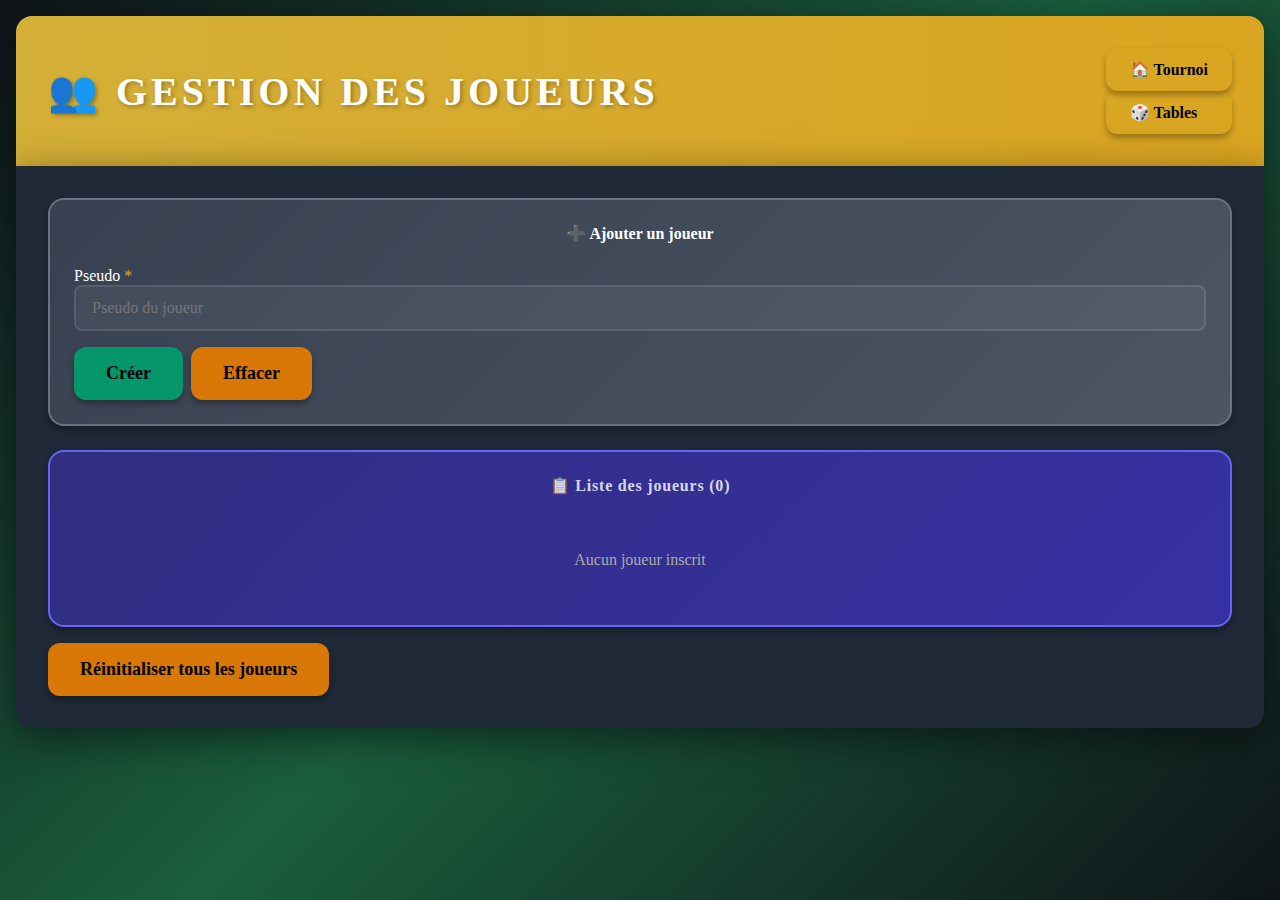
<file: joueurs.html>
<!DOCTYPE html>
<html lang="fr">
<head>
  <meta charset="utf-8" />
  <meta name="viewport" content="width=device-width,initial-scale=1" />
  <title>Joueurs - Gestionnaire de Tournoi</title>
  <link rel="stylesheet" href="style.css" />
  <link rel="stylesheet" href="joueurs.css" />
</head>
<body>
  <!-- Pop-up notification -->
  <div id="popup" class="popup"></div>

  <div class="container">
    <header class="tournament-header">
      <div class="header-content">
        <div>
          <h1>👥 GESTION DES JOUEURS</h1>
        </div>
        <div class="header-actions">
          <a class="btn" href="index.html">🏠 Tournoi</a>
          <a class="btn" href="tables.html">🎲 Tables</a>
        </div>
      </div>
    </header>

    <main class="main-content">
      <div class="card card-chips">
        <div class="card-title">➕ Ajouter un joueur</div>
        <form id="createPlayerForm">
          <label for="pseudo">Pseudo <span style="color:var(--color-secondary)">*</span></label>
          <input id="pseudo" name="pseudo" required placeholder="Pseudo du joueur" autocomplete="off" />
          <div style="margin-top:1rem; display:flex; gap:0.5rem;">
            <button class="btn btn-play" type="submit">Créer</button>
            <button class="btn btn-reset" id="btnClear" type="button">Effacer</button>
          </div>
        </form>
      </div>

      <div class="card card-stats" style="margin-top:1.5rem;">
        <div class="card-title">📋 Liste des joueurs (<span id="playerCount">0</span>)</div>
        <div id="playersList"></div>
      </div>

      <div style="margin-top:1rem; text-align:center;">
        <button class="btn btn-reset" id="btnReset">Réinitialiser tous les joueurs</button>
      </div>
    </main>
  </div>

  <script src="config.js"></script>
  <script src="joueurs.js"></script>
</body>
</html>
</file>
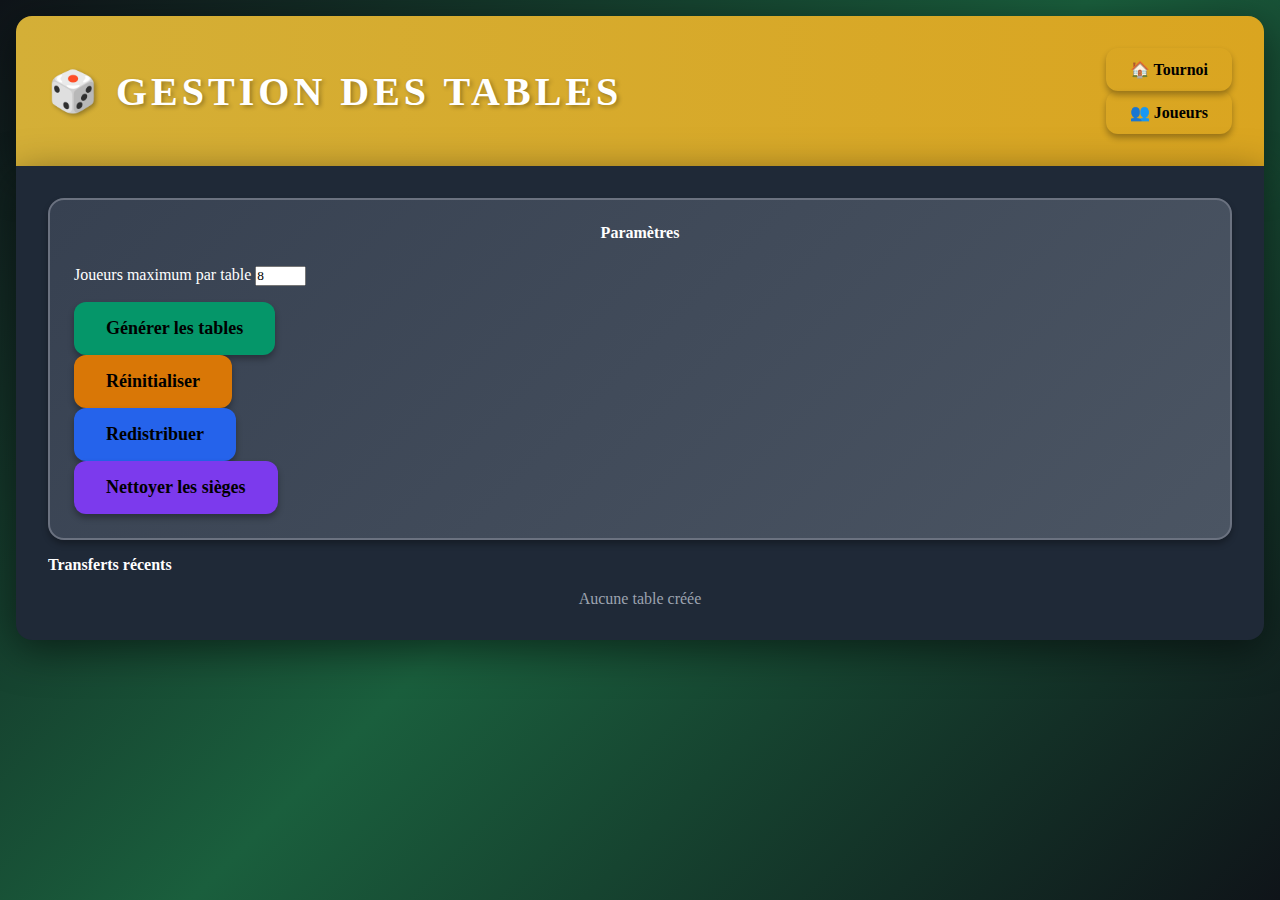
<file: tables.html>
<!DOCTYPE html>
<html lang="fr">
<head>
  <meta charset="utf-8" />
  <meta name="viewport" content="width=device-width,initial-scale=1" />
  <title>Tables - Gestionnaire de Tournoi</title>
  <link rel="stylesheet" href="style.css" />
  <link rel="stylesheet" href="tables.css" />
</head>
<body>
  <div class="container">
    <header class="tournament-header">
      <div class="header-content">
        <div>
          <h1>🎲 GESTION DES TABLES</h1>
        </div>
        <div class="header-actions">
          <a class="btn" href="index.html">🏠 Tournoi</a>
          <a class="btn" href="joueurs.html">👥 Joueurs</a>
        </div>
      </div>
    </header>

    <main class="main-content">
      <div class="card card-chips">
        <div class="card-title">Paramètres</div>
        <label for="playersPerTable">Joueurs maximum par table</label>
        <input id="playersPerTable" type="number" value="8" min="2" max="12" />
        <div style="margin-top:1rem;">
          <button class="btn btn-play" onclick="generateTables()">Générer les tables</button>
          <button class="btn btn-reset" onclick="resetTables()">Réinitialiser</button>
          <button class="btn btn-next" onclick="redistributeTables()">Redistribuer</button>
          <button class="btn" style="background: #7c3aed;" onclick="cleanTablesFromEliminatedPlayers()">Nettoyer les sièges</button>
        </div>
      </div>

      <div id="autoFinalMessage" style="display:none; margin-top:1rem; text-align:center;">🏆 Table finale créée</div>
      <div id="transferLog" style="margin-top:1rem;">
        <div style="font-weight:600; margin-bottom:0.5rem;">Transferts récents</div>
        <div id="transferLogEntries" style="color:var(--color-text-muted);"></div>
      </div>

      <div id="tablesContainer" style="margin-top:1rem;"></div>

      <div id="emptyState" style="margin-top:1rem; text-align:center; color:var(--color-text-muted);">Aucune table créée</div>

    </main>
  </div>

  <script src="tables.js"></script>
</body>
</html>
</file>
<file: style.css>
/* =========================================
   FICHIER: style.css
   Description: Styles pour le gestionnaire de tournoi de poker
   ========================================= */

/* ========================================= */
/* VARIABLES CSS */
/* ========================================= */
:root {
    --color-primary: #1a5f3d;
    --color-secondary: #d4af37;
    --color-bg: #0f1419;
    --color-card: #1a1f2e;
    --color-text: #ffffff;
    --color-text-muted: #9ca3af;
    
    /* Couleurs de statut */
    --color-playing: #059669;
    --color-break: #ea580c;
    
    /* Couleurs des cartes */
    --color-level: #1e40af;
    --color-time: #dc2626;
    --color-elapsed: #7c3aed;
    --color-break-card: #ea580c;
    --color-blinds: #059669;
    --color-stats: #4338ca;
}

/* ========================================= */
/* RESET ET BASE */
/* ========================================= */
* {
    margin: 0;
    padding: 0;
    box-sizing: border-box;
    font-family: inherit !important;
}

body {
    font-family: 'Segoe UI', Tahoma, Geneva, Verdana, sans-serif;
    background: linear-gradient(135deg, #0f1419 0%, #1a5f3d 50%, #0f1419 100%);
    min-height: 100vh;
    color: var(--color-text);
    padding: 1rem;
}

/* ========================================= */
/* CONTAINER PRINCIPAL */
/* ========================================= */
.container {
    max-width: 1400px;
    margin: 0 auto;
}

/* ========================================= */
/* EN-TÊTE DU TOURNOI */
/* ========================================= */
.tournament-header {
    background: linear-gradient(90deg, #d4af37 0%, #daa520 100%);
    border-radius: 1rem 1rem 0 0;
    padding: 2rem;
    box-shadow: 0 10px 40px rgba(0, 0, 0, 0.5);
}

.header-content {
    display: flex;
    justify-content: space-between;
    align-items: center;
}

.tournament-header h1 {
    font-size: 2.5rem;
    font-weight: bold;
    letter-spacing: 0.1em;
    color: white;
    text-shadow: 2px 2px 4px rgba(0, 0, 0, 0.3);
}

.subtitle {
    color: #fef3c7;
    margin-top: 0.5rem;
    font-size: 1rem;
}

.btn-settings {
    background: #b8860b;
    border: none;
    color: white;
    padding: 0.75rem;
    border-radius: 0.5rem;
    cursor: pointer;
    transition: all 0.3s ease;
}

.btn-settings:hover {
    background: #8b6914;
    transform: scale(1.05);
}

/* Boutons dans l'en-tête (Joueurs, Retour) */
.header-actions .btn {
    padding: 0.75rem 1.5rem;
    font-size: 1rem;
    box-shadow: 0 4px 6px rgba(0, 0, 0, 0.3);
    border: none;
    text-decoration: none;
}

.header-actions a {
    text-decoration: none;
}

/* ========================================= */
/* BARRE DE STATUT */
/* ========================================= */
.status-bar {
    padding: 1rem;
    text-align: center;
    font-weight: bold;
    font-size: 1.5rem;
    letter-spacing: 0.2em;
    transition: all 0.3s ease;
}

.status-playing {
    background: var(--color-playing);
}

.status-break {
    background: var(--color-break);
    animation: pulse 1.5s infinite;
}

@keyframes pulse {
    0%, 100% { opacity: 1; }
    50% { opacity: 0.7; }
}

/* ========================================= */
/* CONTENU PRINCIPAL */
/* ========================================= */
.main-content {
    background: #1f2937;
    border-radius: 0 0 1rem 1rem;
    padding: 2rem;
    box-shadow: 0 10px 40px rgba(0, 0, 0, 0.5);
}

/* ========================================= */
/* GRILLE PRINCIPALE */
/* ========================================= */
.grid-container {
    display: grid;
    grid-template-columns: repeat(auto-fit, minmax(300px, 1fr));
    gap: 1.5rem;
    margin-bottom: 2rem;
}

@media (min-width: 1024px) {
    .grid-container {
        grid-template-columns: 1fr 1fr 1fr;
    }
}

/* ========================================= */
/* CARTES */
/* ========================================= */
.card {
    border-radius: 1rem;
    padding: 1.5rem;
    box-shadow: 0 4px 6px rgba(0, 0, 0, 0.3);
    border: 2px solid;
    transition: transform 0.2s ease;
}

.card:hover {
    transform: translateY(-2px);
}

.card-label {
    font-size: 0.75rem;
    font-weight: 600;
    margin-bottom: 0.5rem;
    opacity: 0.8;
}


.card-label-center {
    font-size: 0.75rem;
    font-weight: 600;
    margin-bottom: 1rem;
    text-align: center;
    opacity: 0.9;
}

.card-title {
    font-size: 1rem;
    font-weight: bold;
    margin-bottom: 1.5rem;
    text-align: center;
}

/* ========================================= */
/* CARTE NIVEAU */
/* ========================================= */
.card-level {
    background: linear-gradient(135deg, #1e3a8a 0%, #1e40af 100%);
    border-color: #3b82f6;
}

.level-number {
    font-size: 4.5rem;
    font-weight: bold;
    text-align: center;
    color: white;
}

/* ========================================= */
/* CARTE TEMPS */
/* ========================================= */
.card-time {
    background: linear-gradient(135deg, #7f1d1d 0%, #991b1b 100%);
    border-color: #dc2626;
    width: 600px;     
    height: 350px;    
    padding-top: 70px;    
    font-size: 5em;  
}

.time-display {
    font-size: 4.5rem;
    font-weight: bold;
    text-align: center;
    color: white;
    line-height: 1.2;
}

.time-display.warning {
    color: #fbbf24;
    animation: pulse 1s infinite;
}

.progress-bar {
    width: 100%;
    height: 0.75rem;
    background: #450a0a;
    border-radius: 9999px;
    overflow: hidden;
    margin-top: 1rem;
}

.progress-fill {
    height: 100%;
    background: linear-gradient(90deg, #fbbf24 0%, #dc2626 100%);
    transition: width 1s linear;
}

/* ========================================= */
/* CARTE TEMPS ÉCOULÉ */
/* ========================================= */
.card-elapsed {
    background: linear-gradient(135deg, #581c87 0%, #6b21a8 100%);
    border-color: #a855f7;
}

.elapsed-time {
    font-size: 2rem;
    font-weight: bold;
    text-align: center;
    color: white;
    margin-top: 0.5rem;
}

/* ========================================= */
/* CARTE BREAK */
/* ========================================= */
.card-break {
    background: linear-gradient(135deg, #7c2d12 0%, #9a3412 100%);
    border-color: #ea580c;
}

.break-level {
    font-size: 2rem;
    font-weight: bold;
    text-align: center;
    color: white;
    margin-top: 0.5rem;
}

/* ========================================= */
/* CARTE BLINDS ACTUELLES */
/* ========================================= */
.card-current-blinds {
    background: linear-gradient(135deg, #064e3b 0%, #065f46 100%);
    border-color: #10b981;
}

.blind-row {
    background: #022c22;
    border-radius: 0.5rem;
    padding: 1rem;
    margin-bottom: 1rem;
}

.blind-row:last-child {
    margin-bottom: 0;
}

.blind-label {
    font-size: 0.75rem;
    color: #6ee7b7;
    margin-bottom: 0.5rem;
}

.blind-value-container {
    display: flex;
    justify-content: space-between;
    align-items: center;
}

.blind-value {
    font-size: 2.5rem;
    font-weight: bold;
    color: white;
}

.blind-value-big {
    font-size: 3rem;
}

.blind-value-small {
    font-size: 2rem;
}

/* ========================================= */
/* CARTE BLINDS SUIVANTES */
/* ========================================= */
.card-next-blinds {
    background: linear-gradient(135deg, #374151 0%, #4b5563 100%);
    border-color: #6b7280;
}

.next-blinds-text {
    text-align: center;
    font-size: 1.5rem;
    font-weight: bold;
    color: white;
}

/* ========================================= */
/* CARTE STATISTIQUES */
/* ========================================= */
.card-stats {
    background: linear-gradient(135deg, #312e81 0%, #3730a3 100%);
    border-color: #6366f1;
    font-family: inherit;
}
/* Ensure all children use the same font as the page */
.card-stats, .card-stats * {
    font: inherit !important;
}
/* Ensure stats headings/values match other card labels (NIVEAU ACTUEL, PROCHAIN BREAK) */
.card-stats .card-label,
.card-stats .card-label-center,
.card-stats .card-title {
    /* match .card-label / .card-label-center / .card-title exactly */
    font-family: inherit !important;
    font-size: 0.75rem !important;
    font-weight: 600 !important;
    margin-bottom: 0.5rem !important;
    opacity: 0.8 !important;
    letter-spacing: 0.05em !important;
    text-transform: none !important;
}
.card-stats .stat-value,
.card-stats .stat-primary,
.card-stats .stat-gold {
    font-family: inherit !important;
    font-weight: 700 !important;
}
/* Ensure card-title inside stats matches .card-title sizing */
.card-stats .card-title {
    font-size: 1rem !important;
    font-weight: bold !important;
    margin-bottom: 1.5rem !important;
    text-align: center !important;
}

.chips-row {
    display: flex;
    gap: 1rem;
    justify-content: center;
    align-items: center;
    flex-wrap: nowrap;
    overflow-x: auto;
    /* Match the timer card size */
    width: 600px;
    height: 350px;
    margin: 0 auto;
}

.chip-image-large {
    width: 80px;
    height: 80px;
    border-radius: 50%;
    object-fit: cover;
    box-shadow: 0 6px 12px rgba(0,0,0,0.4);
}


/* Group a stat value with inline actions (e.g. Modify) */
.stat-value-group {
    display: flex;
    align-items: center;
    gap: 0.5rem;
}

.stat-primary {
    font-size: 1.5rem;
    color: white;
}

.stat-blue {
    color: #60a5fa;
}

.stat-green {
    color: #34d399;
}

.stat-gold {
    font-size: 1.5rem;
    color: #fbbf24;
}

.stat-divider {
    border-top: 1px solid #4338ca;
    margin: 0.75rem 0;
}

/* ========================================= */
/* JETONS */
/* ========================================= */
.chip-display {
    width: 50px;
    height: 50px;
    border-radius: 50%;
    display: flex;
    align-items: center;
    justify-content: center;
    font-weight: bold;
    font-size: 1rem;
    box-shadow: 0 4px 6px rgba(0, 0, 0, 0.3), inset 0 2px 4px rgba(255, 255, 255, 0.3);
}

.chip-big {
    width: 60px;
    height: 60px;
    font-size: 1.25rem;
}

.chip-small {
    width: 45px;
    height: 45px;
    font-size: 0.875rem;
}

.card-chips {
    background: linear-gradient(135deg, #374151 0%, #4b5563 100%);
    border-color: #6b7280;
}

.chips-grid {
    display: grid;
    grid-template-columns: repeat(4, 1fr);
    gap: 1rem;
}

.chip-item {
    display: flex;
    flex-direction: column;
    align-items: center;
    gap: 0.5rem;
}

.chip-name {
    font-size: 0.75rem;
    color: #9ca3af;
}

/* Images for chips */
.chip-image, .chip-image-inline {
    width: 50px;
    height: 50px;
    border-radius: 50%;
    object-fit: cover;
    box-shadow: 0 4px 6px rgba(0,0,0,0.3);
}

.chip-image-inline {
    width: 40px;
    height: 40px;
}

/* Large single-line chips under next blinds */
.chips-row {
    display: flex;
    gap: 1rem;
    justify-content: center;
    align-items: center;
    flex-wrap: nowrap;
    overflow-x: auto;
}

.chip-image-large {
    width: 120px;
    height: 120px;
    border-radius: 50%;
    object-fit: cover;
    box-shadow: 0 6px 12px rgba(0,0,0,0.4);
}

.chips-row .chip-name {
    font-size: 1rem;
    color: #d1d5db;
    margin-top: 0.25rem;
}

/* ========================================= */
/* CONTRÔLES */
/* ========================================= */
.controls {
    display: flex;
    justify-content: center;
    gap: 1rem;
    margin-top: 2rem;
    flex-wrap: wrap;
}

.btn {
    display: flex;
    align-items: center;
    gap: 0.75rem;
    padding: 1rem 2rem;
    font-size: 1.125rem;
    font-weight: bold;
    border: none;
    border-radius: 0.75rem;
    cursor: pointer;
    transition: all 0.3s ease;
    box-shadow: 0 4px 6px rgba(0, 0, 0, 0.3);
    color: black;
    text-decoration: none;
}

.btn:hover {
    transform: translateY(-2px) scale(1.05);
    box-shadow: 0 6px 12px rgba(0, 0, 0, 0.4);
}

.btn:active {
    transform: translateY(0);
}

.btn-play {
    background: #059669;
}

.btn-play:hover {
    background: #047857;
}

.btn-play.playing {
    background: #dc2626;
}

.btn-play.playing:hover {
    background: #b91c1c;
}

.btn-next {
    background: #2563eb;
}

.btn-next:hover {
    background: #1d4ed8;
}

.btn-next:disabled {
    background: #4b5563;
    cursor: not-allowed;
    opacity: 0.5;
}

.btn-next:disabled:hover {
    transform: none;
}

.btn-reset {
    background: #d97706;
}

.btn-reset:hover {
    background: #b45309;
}

/* Small button variant for inline actions */
.btn-small {
    padding: 0.4rem 0.6rem;
    font-size: 0.875rem;
    border-radius: 0.5rem;
}
/* Bouton Stack (jaune) */
.btn-stack {
    background: var(--color-secondary);
    color: #102a43; /* texte sombre pour contraste */
}
.btn-stack:hover {
    background: #c89b2e;
    transform: translateY(-2px) scale(1.03);
}

/* Disabled state for the Stack button */
.btn-stack[disabled], .btn-stack.disabled {
    opacity: 0.5;
    cursor: not-allowed;
    transform: none;
}
/* ========================================= */
/* MODAL */
/* ========================================= */
.modal {
    position: fixed;
    top: 0;
    left: 0;
    width: 100%;
    height: 100%;
    background: rgba(0, 0, 0, 0.8);
    display: flex;
    justify-content: center;
    align-items: center;
    z-index: 1000;
}

.modal-content {
    background: #1f2937;
    padding: 2rem;
    border-radius: 1rem;
    max-width: 500px;
    width: 90%;
}

.modal-content h2 {
    margin-bottom: 1rem;
}

.modal-content button {
    margin-top: 1rem;
    padding: 0.5rem 1rem;
    background: #3b82f6;
    color: white;
    border: none;
    border-radius: 0.5rem;
    cursor: pointer;
}
#btnModifyHeaderStack {
    background-color: #daa520;
}

/* ========================================= */
/* RESPONSIVE */
/* ========================================= */
@media (max-width: 768px) {
    .tournament-header h1 {
        font-size: 1.5rem;
    }
    
    .level-number {
        font-size: 3rem;
    }
    
    .time-display {
        font-size: 2.5rem;
    }
    
    .btn {
        padding: 0.75rem 1.5rem;
        font-size: 1rem;
    }
}
</file>
<file: joueurs.css>
/* =========================================
   FICHIER: joueurs.css
   Description: Styles pour la page joueurs
   ========================================= */

/* Formulaire */
input#pseudo {
    width: 100%;
    padding: 0.75rem 1rem;
    border-radius: 0.5rem;
    border: 2px solid rgba(255,255,255,0.1);
    background: rgba(255,255,255,0.05);
    color: var(--color-text);
    font-size: 1rem;
    transition: all 0.3s ease;
}

input#pseudo:focus {
    outline: none;
    border-color: var(--color-secondary);
    background: rgba(255,255,255,0.08);
}

/* Liste des joueurs */
#playersList {
    max-height: 600px;
    overflow-y: auto;
}

.player-row {
    display: flex;
    justify-content: space-between;
    align-items: center;
    padding: 1rem;
    border-radius: 0.75rem;
    background: rgba(255,255,255,0.03);
    margin-bottom: 0.75rem;
    border: 2px solid rgba(255,255,255,0.05);
    transition: all 0.3s ease;
}

.player-row:hover {
    background: rgba(255,255,255,0.06);
    border-color: rgba(255,255,255,0.1);
    transform: translateX(4px);
}

/* Joueur éliminé */
.player-row.player-eliminated {
    opacity: 0.6;
    background: rgba(220,38,38,0.1);
    border-color: rgba(220,38,38,0.3);
}

/* Joueur inactif */
.player-row.player-inactive {
    opacity: 0.5;
    background: rgba(100,100,100,0.1);
    border-color: rgba(100,100,100,0.2);
}

.player-info {
    display: flex;
    flex-direction: column;
    gap: 0.5rem;
}

.player-pseudo {
    font-weight: bold;
    font-size: 1.25rem;
    color: white;
}

.player-meta {
    font-size: 0.875rem;
    color: var(--color-text-muted);
}

.player-actions {
    display: flex;
    gap: 0.5rem;
    flex-wrap: wrap;
}

/* Boutons actions joueurs */
.player-actions .btn {
    background-color: #444; /* gris foncé pour contraste avec fond sombre */
    color: #fff;           /* texte blanc */
    border: none;
    padding: 0.4rem 0.8rem;
    border-radius: 0.5rem;
    font-size: 0.875rem;
    cursor: pointer;
    transition: all 0.2s ease;
}

.player-actions .btn:hover {
    background-color: #666; /* un peu plus clair au hover */
    transform: translateY(-2px);
}

.player-actions .btn:active {
    transform: translateY(0);
}

/* Pop-up notifications */
.popup {
  position: fixed;
  top: 20px;
  right: 20px;
  background: #1f2937;
  color: #fff;
  padding: 0.9rem 1.2rem;
  border-radius: 8px;
  box-shadow: 0 10px 25px rgba(0,0,0,0.35);
  opacity: 0;
  transform: translateY(-10px);
  transition: opacity 0.25s ease, transform 0.25s ease;
  z-index: 9999;
  max-width: 360px;
  line-height: 1.4;
}
.popup.show {
  opacity: 1;
  transform: translateY(0);
}


/* Responsive */
@media (max-width: 768px) {
    .player-row {
        flex-direction: column;
        align-items: flex-start;
        gap: 1rem;
    }
    
    .player-actions {
        width: 100%;
        justify-content: flex-end;
    }
}
</file>
<file: tables.css>
/* ============================
   TABLES.CSS
   Style dédié à la page Tables
   ============================ */

/* Container des tables */
.table-card {
  background: var(--color-card-bg, #1f1f2e);
  padding: 1.5rem;
  border-radius: 1.2rem;
  margin-bottom: 1.5rem;
  box-shadow: 0 4px 12px rgba(0,0,0,0.25);
  border: 1px solid rgba(255,255,255,0.08);
  animation: fadeIn 0.3s ease;
}

/* Surbrillance table finale */
.final-table {
  border: 2px solid gold;
  box-shadow: 0 0 15px rgba(255, 215, 0, 0.4);
}

/* Header (titre + nombre de joueurs) */
.table-header {
  display: flex;
  justify-content: space-between;
  font-size: 1.1rem;
  margin-bottom: 1rem;
  font-weight: 600;
  color: #fff;
}

.table-number {
  color: var(--color-primary, #6366f1);
}

.table-count {
  color: var(--color-text-muted, #b3b3c6);
}

/* ============================
   TABLE DE POKER (layout circulaire)
   ============================ */

.poker-table {
  width: 100%;
  max-width: 580px;
  height: 580px;
  background: radial-gradient(circle at center, #323247, #1d1d2c);
  border-radius: 50%;
  position: relative;
  margin: 1rem auto;
  box-shadow: inset 0 0 30px rgba(0,0,0,0.4);
}

/* Centre de table */
.table-center {
  position: absolute;
  top: 50%;
  left: 50%;
  width: 150px;
  height: 150px;
  border-radius: 50%;
  transform: translate(-50%, -50%);
  background: #1b1b27;
  border: 2px solid rgba(255,255,255,0.08);
  box-shadow: inset 0 0 15px rgba(0,0,0,0.45);
  display: flex;
  flex-direction: column;
  justify-content: center;
  text-align: center;
  color: white;
}

.table-center-icon {
  font-size: 2.2rem;
}

.table-center-text {
  margin-top: 0.5rem;
  font-weight: bold;
  color: #ddd;
  font-size: 1.1rem;
}

/* ============================
   Sièges (placés en cercle)
   ============================ */

/* Style général */
.seat {
  position: absolute;
  width: 130px;
  height: 60px;
  background: #26263a;
  border-radius: 10px;
  padding: 0.4rem;
  display: flex;
  flex-direction: column;
  justify-content: center;
  text-align: center;
  border: 1px solid rgba(255,255,255,0.08);
  color: #fff;
  box-shadow: 0 4px 10px rgba(0,0,0,0.25);
  transition: 0.25s ease;
}

.seat:hover {
  transform: scale(1.04);
}

/* Siège vide */
.seat.empty {
  opacity: 0.4;
}

/* Texte interne */
.seat-number {
  font-size: 0.7rem;
  color: #6366f1;
}

.seat-player {
  margin-top: 4px;
  font-size: 1rem;
  font-weight: bold;
}

/* ============================
   Animations
   ============================ */
@keyframes fadeIn {
  from { opacity: 0; transform: translateY(10px); }
  to   { opacity: 1; transform: translateY(0); }
}

/* ============================
   NOTIFICATION DE TRANSFERT
   ============================ */
.table-transfer-notification {
  position: fixed;
  top: 20px;
  right: 20px;
  background: linear-gradient(135deg, #6366f1 0%, #8b5cf6 100%);
  color: white;
  padding: 1.2rem 1.5rem;
  border-radius: 12px;
  box-shadow: 0 10px 30px rgba(99, 102, 241, 0.4);
  display: flex;
  align-items: center;
  gap: 1rem;
  z-index: 9999;
  opacity: 0;
  transform: translateX(400px);
  transition: all 0.3s ease;
  max-width: 350px;
  border: 2px solid rgba(255, 255, 255, 0.2);
}

.table-transfer-notification.show {
  opacity: 1;
  transform: translateX(0);
}

.transfer-icon {
  font-size: 2rem;
  animation: rotate 2s linear infinite;
}

@keyframes rotate {
  from { transform: rotate(0deg); }
  to { transform: rotate(360deg); }
}

.transfer-text {
  line-height: 1.5;
  font-size: 0.95rem;
}

.transfer-text strong {
  font-size: 1.1rem;
  display: block;
  margin-bottom: 0.3rem;
}
</file>
